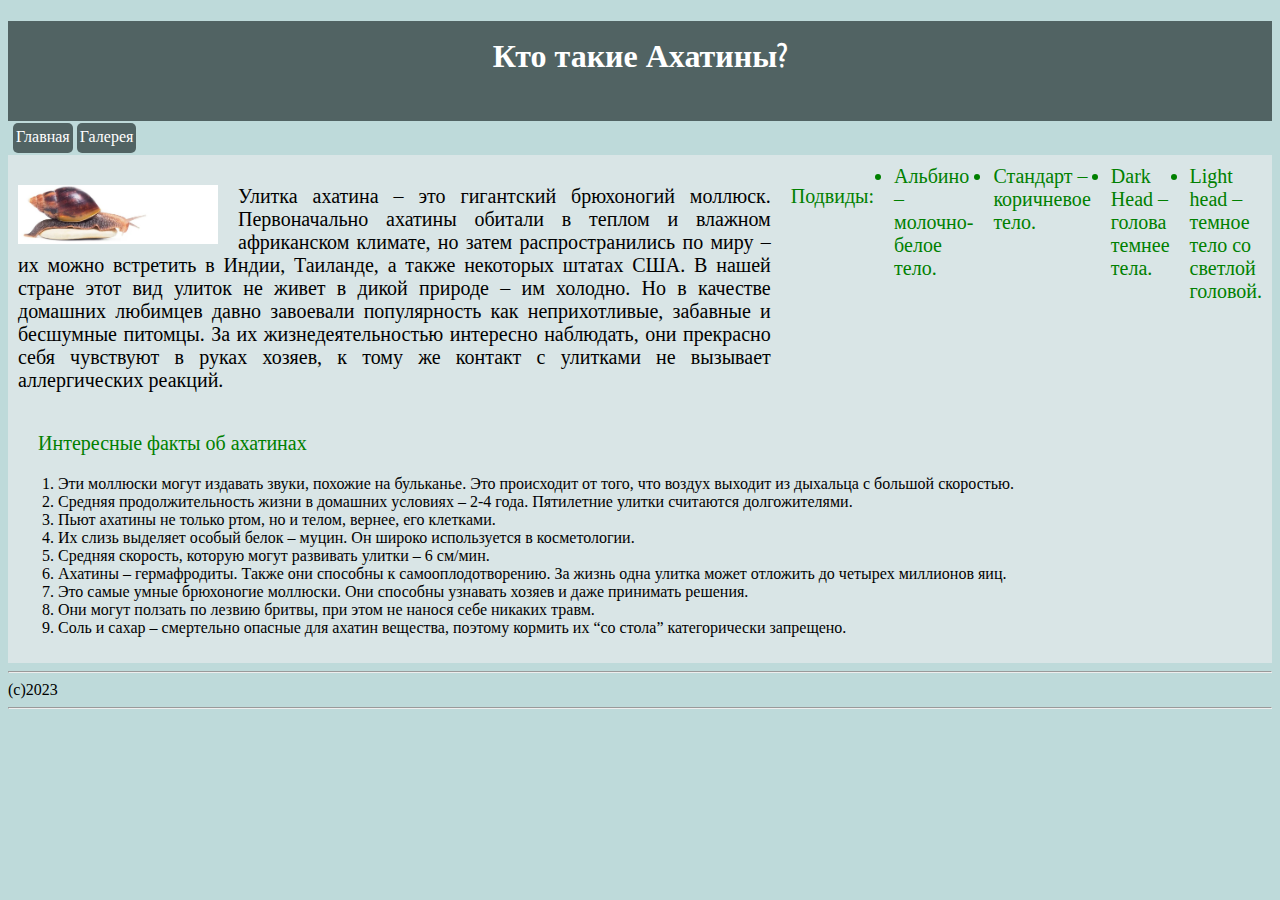
<file: Homework2/index.html>
<!DOCTYPE html>
<html lang="en">

<head>
    <meta charset="UTF-8">
    <title>Название сайта</title>
    <link rel="stylesheet" href="styles/style.css">
    <link rel="preconnect" href="https://fonts.googleapis.com">
<link rel="preconnect" href="https://fonts.gstatic.com" crossorigin>
<link href="https://fonts.googleapis.com/css2?family=Indie+Flower&display=swap" rel="stylesheet">
</head>

<body>
    <header>
        <h1>Кто такие Ахатины?</h1>
    </header>

    <nav>
        <a href="index.html">Главная</a>
        <a href="gallery.html">Галерея</a>
    </nav>

    <main>

        <div class="block1">
            <p class="first">
                <img src="img/Snail1.jpg" alt="улитки" width="200">
                Улитка ахатина – это гигантский брюхоногий моллюск. Первоначально ахатины обитали в теплом и влажном африканском климате, но затем распространились по миру – их можно встретить в Индии, Таиланде, а также некоторых штатах США.
                В нашей стране этот вид улиток не живет в дикой природе – им холодно. Но в качестве домашних любимцев давно завоевали популярность как неприхотливые, забавные и бесшумные питомцы. За их жизнедеятельностью интересно наблюдать, они прекрасно себя чувствуют в руках хозяев, к тому же контакт с улитками не вызывает аллергических реакций. 
            </p>
            <p class="second">
                Подвиды:
                <li class="second">Альбино – молочно-белое тело.</li>
                <li class="second">Стандарт – коричневое тело.</li>
                <li class="second">Dark Head – голова темнее тела.</li>
                <li class="second">Light head – темное тело со светлой головой.</li>  
            </p>
        </div>
      
        <p class="second">Интересные факты об ахатинах</p>
        <ol>
            <li>Эти моллюски могут издавать звуки, похожие на бульканье. Это происходит от того, что воздух выходит из дыхальца с большой скоростью.</li>
            <li>Средняя продолжительность жизни в домашних условиях – 2-4 года. Пятилетние улитки считаются долгожителями.</li>
            <li>Пьют ахатины не только ртом, но и телом, вернее, его клетками.</li>
            <li>Их слизь выделяет особый белок – муцин. Он широко используется в косметологии.</li>
            <li>Средняя скорость, которую могут развивать улитки – 6 см/мин.</li>
            <li>Ахатины – гермафродиты. Также они способны к самооплодотворению. За жизнь одна улитка может отложить до четырех миллионов яиц.</li>
            <li>Это самые умные брюхоногие моллюски. Они способны узнавать хозяев и даже принимать решения.</li>
            <li>Они могут ползать по лезвию бритвы, при этом не нанося себе никаких травм.</li>
            <li>Соль и сахар – смертельно опасные для ахатин вещества, поэтому кормить их “со стола” категорически запрещено.</li>
        </ol>
    </main>
    <hr>
    <footer>
        (с)2023
    </footer>
    <hr>

    

</body>

</html>
</file>
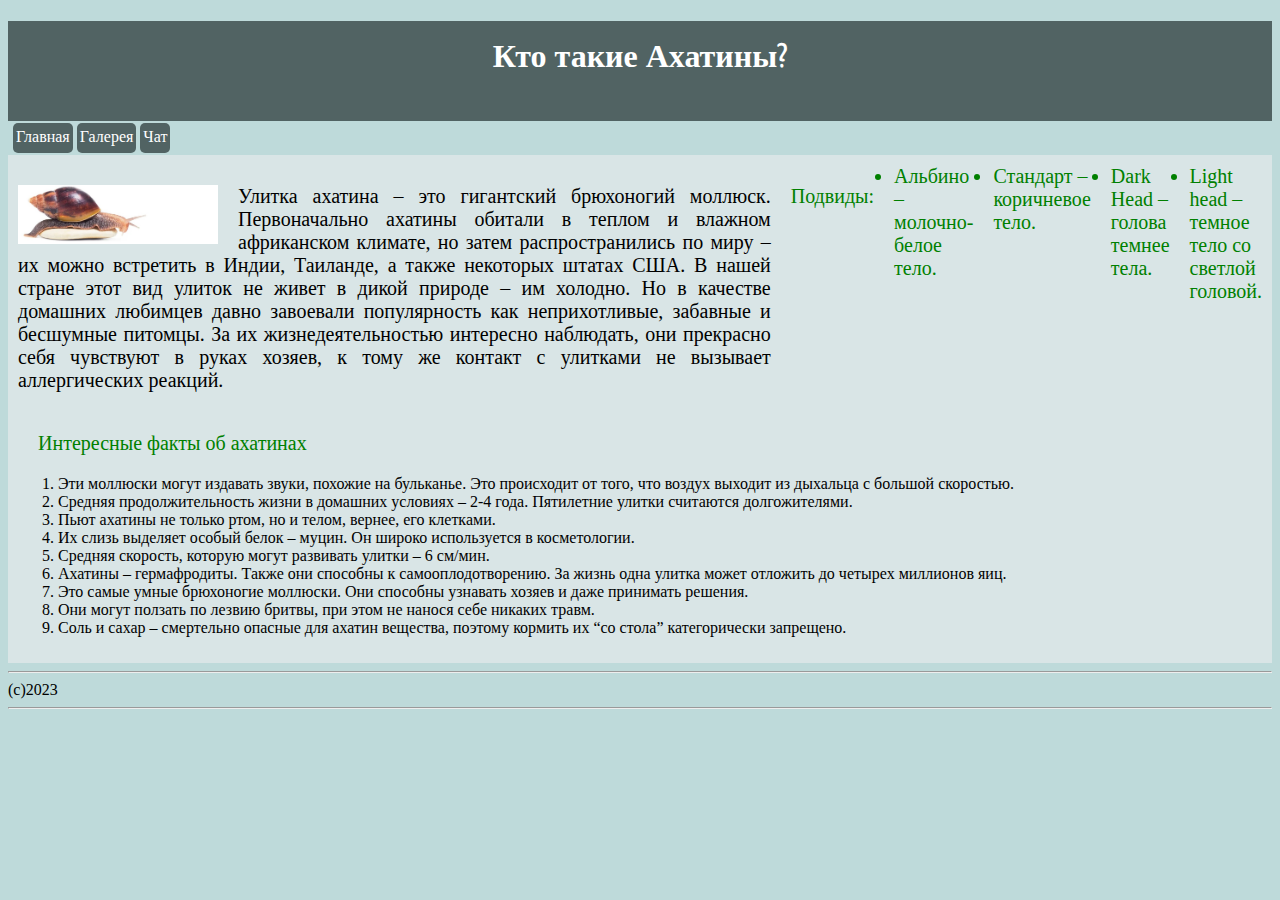
<file: Homework3/index.html>
<!DOCTYPE html>
<html lang="en">

<head>
    <meta charset="UTF-8">
    <title>Название сайта</title>
    <link rel="stylesheet" href="styles/style.css">
    <link rel="preconnect" href="https://fonts.googleapis.com">
<link rel="preconnect" href="https://fonts.gstatic.com" crossorigin>
<link href="https://fonts.googleapis.com/css2?family=Indie+Flower&display=swap" rel="stylesheet">
</head>

<body>
    <header>
        <h1>Кто такие Ахатины?</h1>
    </header>

    <nav>
        <a href="index.html">Главная</a>
        <a href="gallery.html">Галерея</a>
        <a href="chat.html">Чат</a>
    </nav>

    <main>

        <div class="block1">
            <p class="first">
                <img src="img/Snail1.jpg" alt="улитки" width="200">
                Улитка ахатина – это гигантский брюхоногий моллюск. Первоначально ахатины обитали в теплом и влажном африканском климате, но затем распространились по миру – их можно встретить в Индии, Таиланде, а также некоторых штатах США.
                В нашей стране этот вид улиток не живет в дикой природе – им холодно. Но в качестве домашних любимцев давно завоевали популярность как неприхотливые, забавные и бесшумные питомцы. За их жизнедеятельностью интересно наблюдать, они прекрасно себя чувствуют в руках хозяев, к тому же контакт с улитками не вызывает аллергических реакций. 
            </p>
            <p class="second">
                Подвиды:
                <li class="second">Альбино – молочно-белое тело.</li>
                <li class="second">Стандарт – коричневое тело.</li>
                <li class="second">Dark Head – голова темнее тела.</li>
                <li class="second">Light head – темное тело со светлой головой.</li>  
            </p>
        </div>
      
        <p class="second">Интересные факты об ахатинах</p>
        <ol>
            <li>Эти моллюски могут издавать звуки, похожие на бульканье. Это происходит от того, что воздух выходит из дыхальца с большой скоростью.</li>
            <li>Средняя продолжительность жизни в домашних условиях – 2-4 года. Пятилетние улитки считаются долгожителями.</li>
            <li>Пьют ахатины не только ртом, но и телом, вернее, его клетками.</li>
            <li>Их слизь выделяет особый белок – муцин. Он широко используется в косметологии.</li>
            <li>Средняя скорость, которую могут развивать улитки – 6 см/мин.</li>
            <li>Ахатины – гермафродиты. Также они способны к самооплодотворению. За жизнь одна улитка может отложить до четырех миллионов яиц.</li>
            <li>Это самые умные брюхоногие моллюски. Они способны узнавать хозяев и даже принимать решения.</li>
            <li>Они могут ползать по лезвию бритвы, при этом не нанося себе никаких травм.</li>
            <li>Соль и сахар – смертельно опасные для ахатин вещества, поэтому кормить их “со стола” категорически запрещено.</li>
        </ol>
    </main>
    <hr>
    <footer>
        (с)2023
    </footer>
    <hr>

    

</body>

</html>
</file>
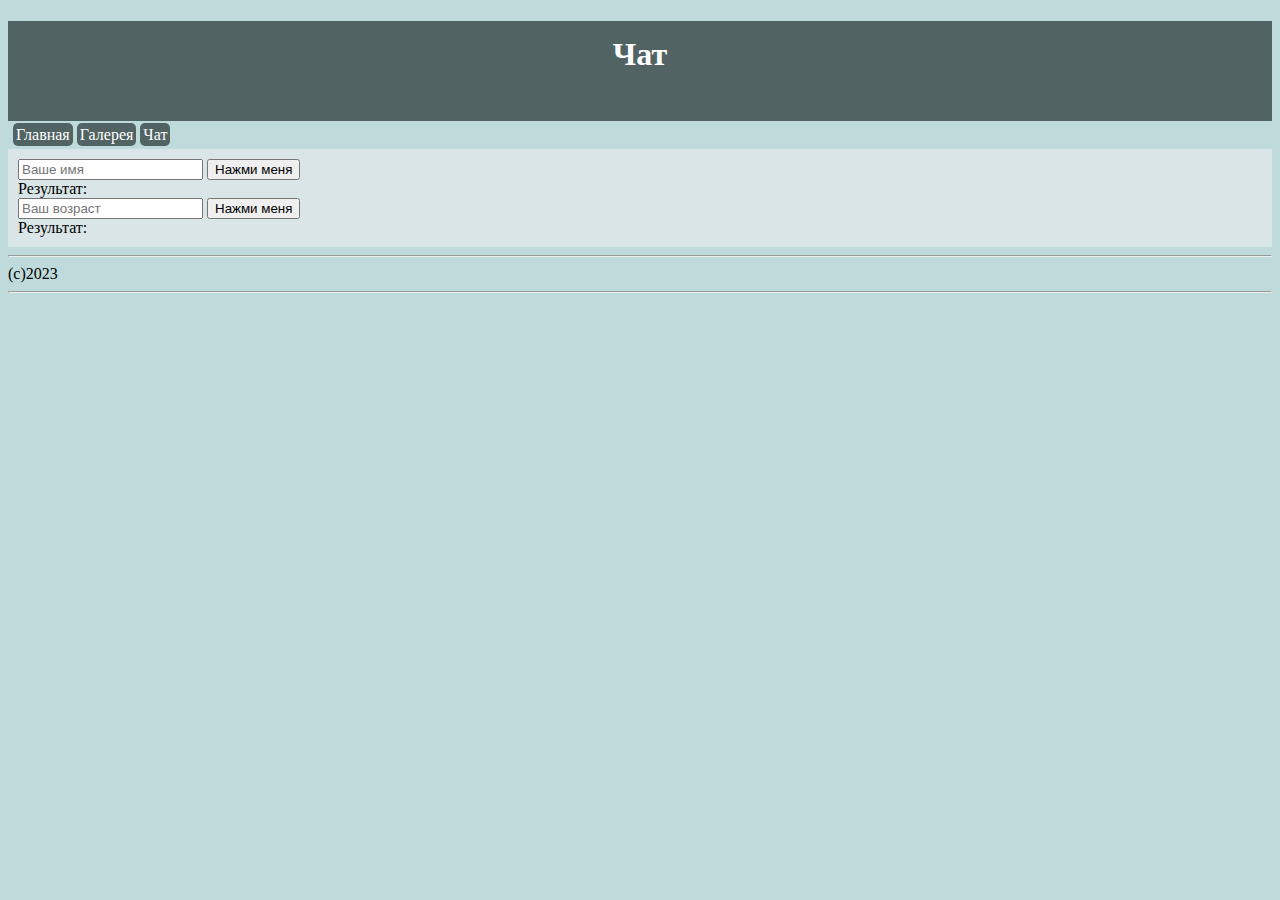
<file: Homework3/chat.html>
<!DOCTYPE html>
<html lang="en">

<head>
    <meta charset="UTF-8">
    <title>Название сайта</title>
    <link rel="stylesheet" href="styles/style.css">
        
    <script defer src="js/app.js"></script>
</head>

<body>
    <header>
        <h1>Чат</h1>
    </header>

    <nav>
        <a href="index.html">Главная</a>
        <a href="gallery.html">Галерея</a>
        <a href="chat.html">Чат</a>
    </nav>

    <main>
        <input type="text" placeholder="Ваше имя" id="nameElement">
        <button onclick="add()">Нажми меня</button>
        <br>
        Результат:<span id="resultName"></span>
        <br>
        <input type="text" placeholder="Ваш возраст" id="ageElement">
        <button onclick="app()">Нажми меня</button>
        <br>
        Результат:<span id="result"></span>
    </main>
    <hr>
    <footer>
        (с)2023
    </footer>
    <hr>


</body>

</html>
</file>
<file: Homework2/styles/style.css>
body {
    background-color: rgb(190, 218, 218);     
}

header {
    height:100px;
    background-color: rgb(81, 99, 99);
}

h1 {
    padding: 15px;
    text-align: center;
    font-family: 'Indie Flower', cursive;
    color: white;
    
}

nav {
    margin: 5px;
}

nav a {
    text-decoration: none;
    color: white;
    background-color: rgb(81, 99, 99);
    padding: 3px;
    border-radius: 5px;
    transition: 1s;
    font-family: 'Indie Flower', cursive;
}

nav a:hover{
    background-color: black;
    color: wheat;
}

main {
    background-color: rgb(217, 229, 230);
    padding: 10px;
    overflow: hidden;
}

.block1 {
    display: flex;
    justify-content: space-around;
}

.first {
    color: black;
    font-size: 20px;
    text-align: justify;
   
}

.second {
    color: green;
    font-size: 20px;
    margin-left: 20px;
}

img {
    float: left;
    margin-right: 20px;
}
</file>
<file: Homework3/styles/style.css>
body {
    background-color: rgb(190, 218, 218);     
}

header {
    height:100px;
    background-color: rgb(81, 99, 99);
}

h1 {
    padding: 15px;
    text-align: center;
    font-family: 'Indie Flower', cursive;
    color: white;
    
}

nav {
    margin: 5px;
}

nav a {
    text-decoration: none;
    color: white;
    background-color: rgb(81, 99, 99);
    padding: 3px;
    border-radius: 5px;
    transition: 1s;
    font-family: 'Indie Flower', cursive;
}

nav a:hover{
    background-color: black;
    color: wheat;
}

main {
    background-color: rgb(217, 229, 230);
    padding: 10px;
    overflow: hidden;
}

.block1 {
    display: flex;
    justify-content: space-around;
}

.first {
    color: black;
    font-size: 20px;
    text-align: justify;
   
}

.second {
    color: green;
    font-size: 20px;
    margin-left: 20px;
}

img {
    float: left;
    margin-right: 20px;
}
</file>
